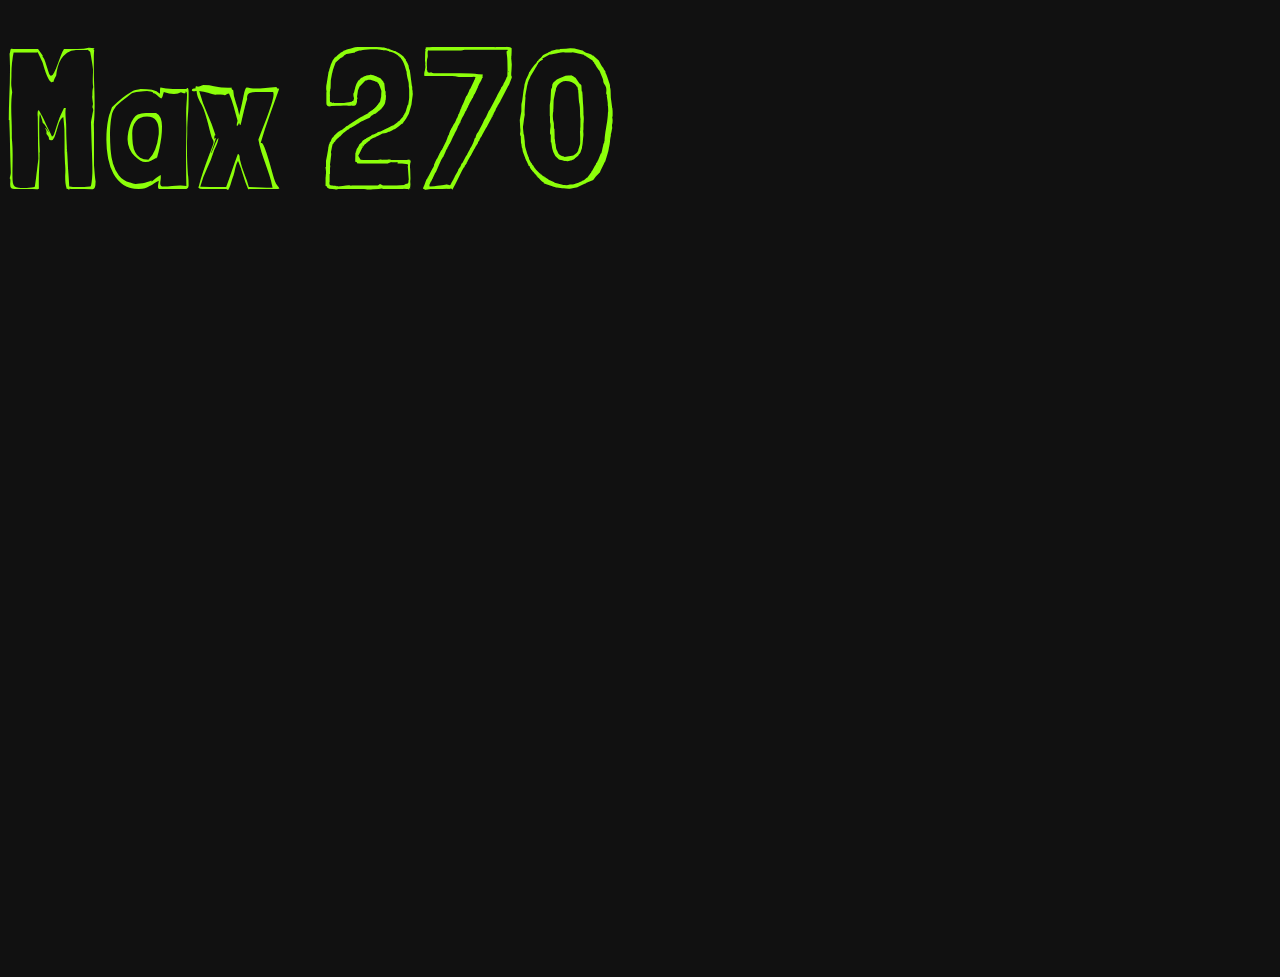
<file: Drill/Timeline/index.html>
<!DOCTYPE html>
<html lang="en">
<head>
    <meta charset="UTF-8">
    <meta name="viewport" content="width=device-width, initial-scale=1.0">
    <title>Document</title>
    <link rel="stylesheet" href="style.css">
    <link rel="preconnect" href="https://fonts.googleapis.com">
<link rel="preconnect" href="https://fonts.gstatic.com" crossorigin>
<link href="https://fonts.googleapis.com/css2?family=Caveat:wght@400..700&family=Londrina+Sketch&display=swap" rel="stylesheet">
</head>
<body>
    <div class="heading">Nike Air Max 270</div>
    <div class="box">
        <div class="left">
            <div class="pointer1">Nike's first lifestyle Air Max brings you style, comfort and big attitude in the Nike Air Max 270.</div>
            <div class="pointer2">The design draws inspiration from Air Max icons, showcasing Nike's greatest innovation with its large window and fresh array of colours.</div>
            <div class="pointer3">Woven and synthetic fabric on the upper provides a lightweight fit and airy feel.</div>
        </div>
        <div class="right"><a href="./model/index.html"><img src="./asserts/shoe.jpg"/></a></div>
    </div>
    <script src="https://cdnjs.cloudflare.com/ajax/libs/gsap/3.12.5/gsap.min.js" integrity="sha512-7eHRwcbYkK4d9g/6tD/mhkf++eoTHwpNM9woBxtPUBWm67zeAfFC+HrdoE2GanKeocly/VxeLvIqwvCdk7qScg==" crossorigin="anonymous" referrerpolicy="no-referrer"></script>
    <script type="module" src="animate.js"></script>
</body>
</html>
</file>
<file: Drill/Timeline/style.css>
*{
    margin: 0;
    padding: 0;
    box-sizing: border-box;
}

body{
    background: #111;
    display: flex;
    align-items: center;
    height: 100vh;
    margin: 0;
    padding: 0;
    width: 100vw;
    justify-content: center;
    flex-direction: column;
}

.box{
    margin-top: 100px;
    height: 70vh;
    width: 80vw;
    display: flex;
    gap: 300px;
    justify-content: center;
}
.left{

    height: 80%;
    width: 40%;
    display: flex;
    align-items: center;
    justify-content: center;
    flex-direction: column;
    gap: 30px;
    
}

.right{

    height: 80%;
    width: 50%;
    display: flex;
    align-items: center;
    justify-content: center;
}
#container3D canvas {
    width:100% !important;
    height:100% !important;
    position: absolute;
    top: 0;
    left: 0;
  }
  #container3D{
    position: relative;
    height: 100%;
    width: 100%;
    border: blue 1px solid;
  }
  .holder{
    height: 80vh;
    width: 90vw;
  }
  img{
    width: 100%;
    height: 75%;
    /* transition: 1s; */
  }
  .heading{
    color: #8DFF0A;
    font-family: "Londrina Sketch", sans-serif;
    font-weight: 400;
    font-style: normal;
    font-size: 200px;
  }
  .pointer1{
    background: #FC1FF9;
    width: 90%;
    font-family: "Caveat", cursive;
  font-optical-sizing: auto;
  font-weight: 400;
  font-size: 20px;
  font-style: normal;
  text-align: center;
  display: flex;
  align-items: center;
  justify-content: center;
  padding: 20px;
  }
  .pointer2{
    background: #8407CE;
    width: 90%;
    font-family: "Caveat", cursive;
  font-optical-sizing: auto;
  font-weight: 400;
  font-size: 20px;
  font-style: normal;
  text-align: center;
  display: flex;
  align-items: center;
  justify-content: center;
  padding: 20px;
  }
  .pointer3{
    background: #5F03BD;
    width: 90%;
    font-family: "Caveat", cursive;
  font-optical-sizing: auto;
  font-weight: 400;
  font-size: 20px;
  font-style: normal;
  text-align: center;
  display: flex;
  align-items: center;
  justify-content: center;
  padding: 20px;
  }

  img:hover{
    cursor: pointer;
    transform: scale(1.1);
    
  }
</file>
